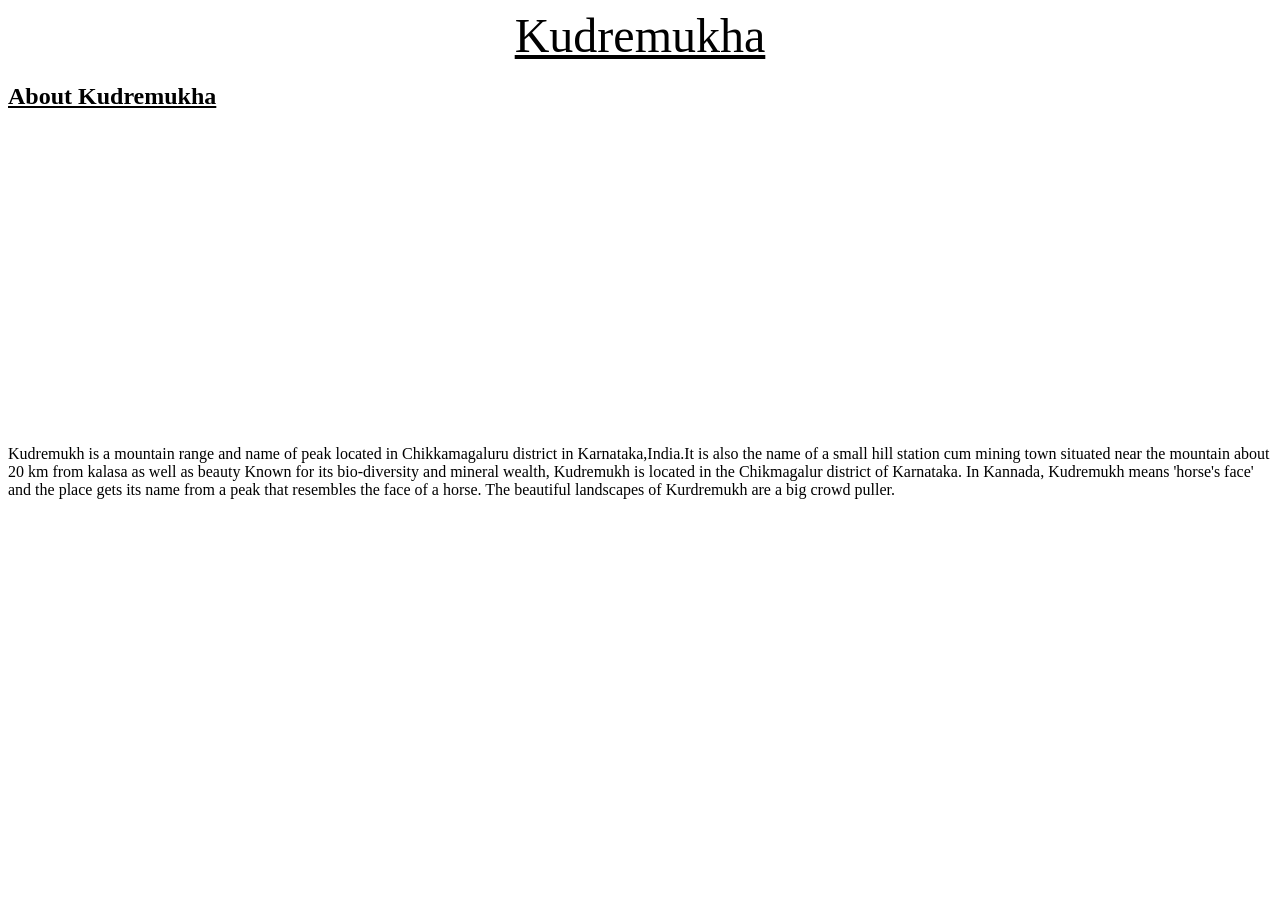
<file: chikka.html>
<html>
<head>
<title>KUDEREMUKHA</title>
</head>
<body>
<p align="center">
<font size="120"><u>Kudremukha</u></font></p>
<h2><u>About Kudremukha</h2></u>
<iframe width="560"height="315"src="https://www.youtube.com/embed/J_y8FTULhSc"frameborder="0"allow="accelerometer;autoplay;clip-board-write;encrypted-media;gyroscope;picture-in-picture"allowfullscreen></iframe><br>
Kudremukh is a mountain range and name of peak located in Chikkamagaluru district in Karnataka,India.It is also the name of a small hill station cum mining town situated near the mountain about 20 km from kalasa as well as beauty
  Known for its bio-diversity and mineral wealth, Kudremukh is located in the Chikmagalur district of Karnataka. In Kannada, Kudremukh means 'horse's face' and the place gets its name from a peak that resembles the face of a horse. The beautiful landscapes of Kurdremukh are a big crowd puller.</p>
</body>
</html>
</file>
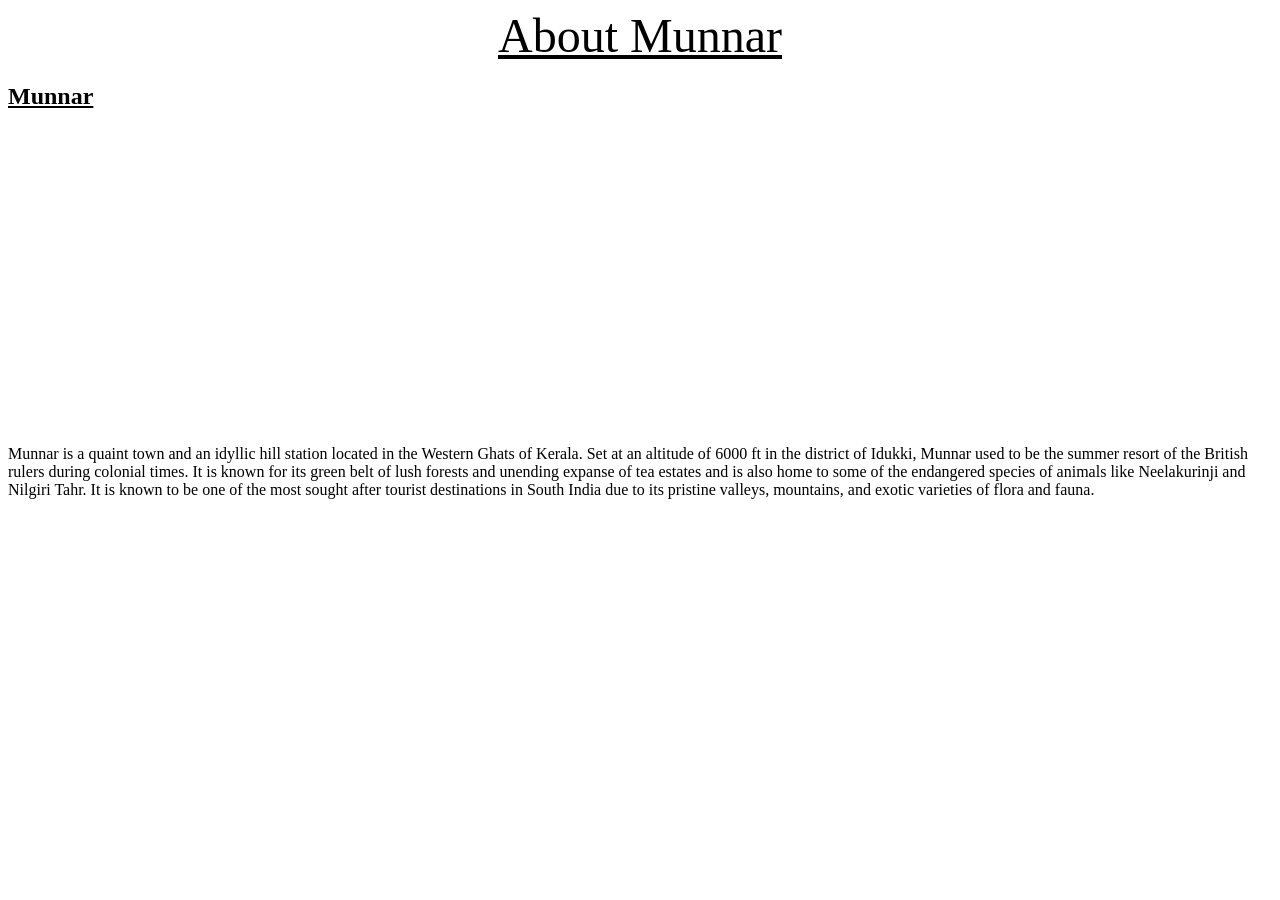
<file: description.html>
<html>
<head>
<title>Munnar</title>
</head>
<body>
<p align="center">
<font size="120"><u>About Munnar</u></font></p>
<h2><u>Munnar</h2></u>
<iframe width="560"height="315"src="https://www.youtube.com/embed/AJMoA22e3yw"frameborder="0"allow="accelerometer;autoplay;clip-board-write;encrypted-media;gyroscope;picture-in-picture"allowfullscreen></iframe><br>
Munnar is a quaint town and an idyllic hill station located in the Western Ghats of Kerala. Set at an altitude of 6000 ft in the district of Idukki, Munnar used to be the summer resort of the British rulers during colonial times. It is known for its green belt of lush forests and unending expanse of tea estates and is also home to some of the endangered species of animals like Neelakurinji and Nilgiri Tahr. It is known to be one of the most sought after tourist destinations in South India due to its pristine valleys, mountains, and exotic varieties of flora and fauna. </p>
</body>
</html>
</file>
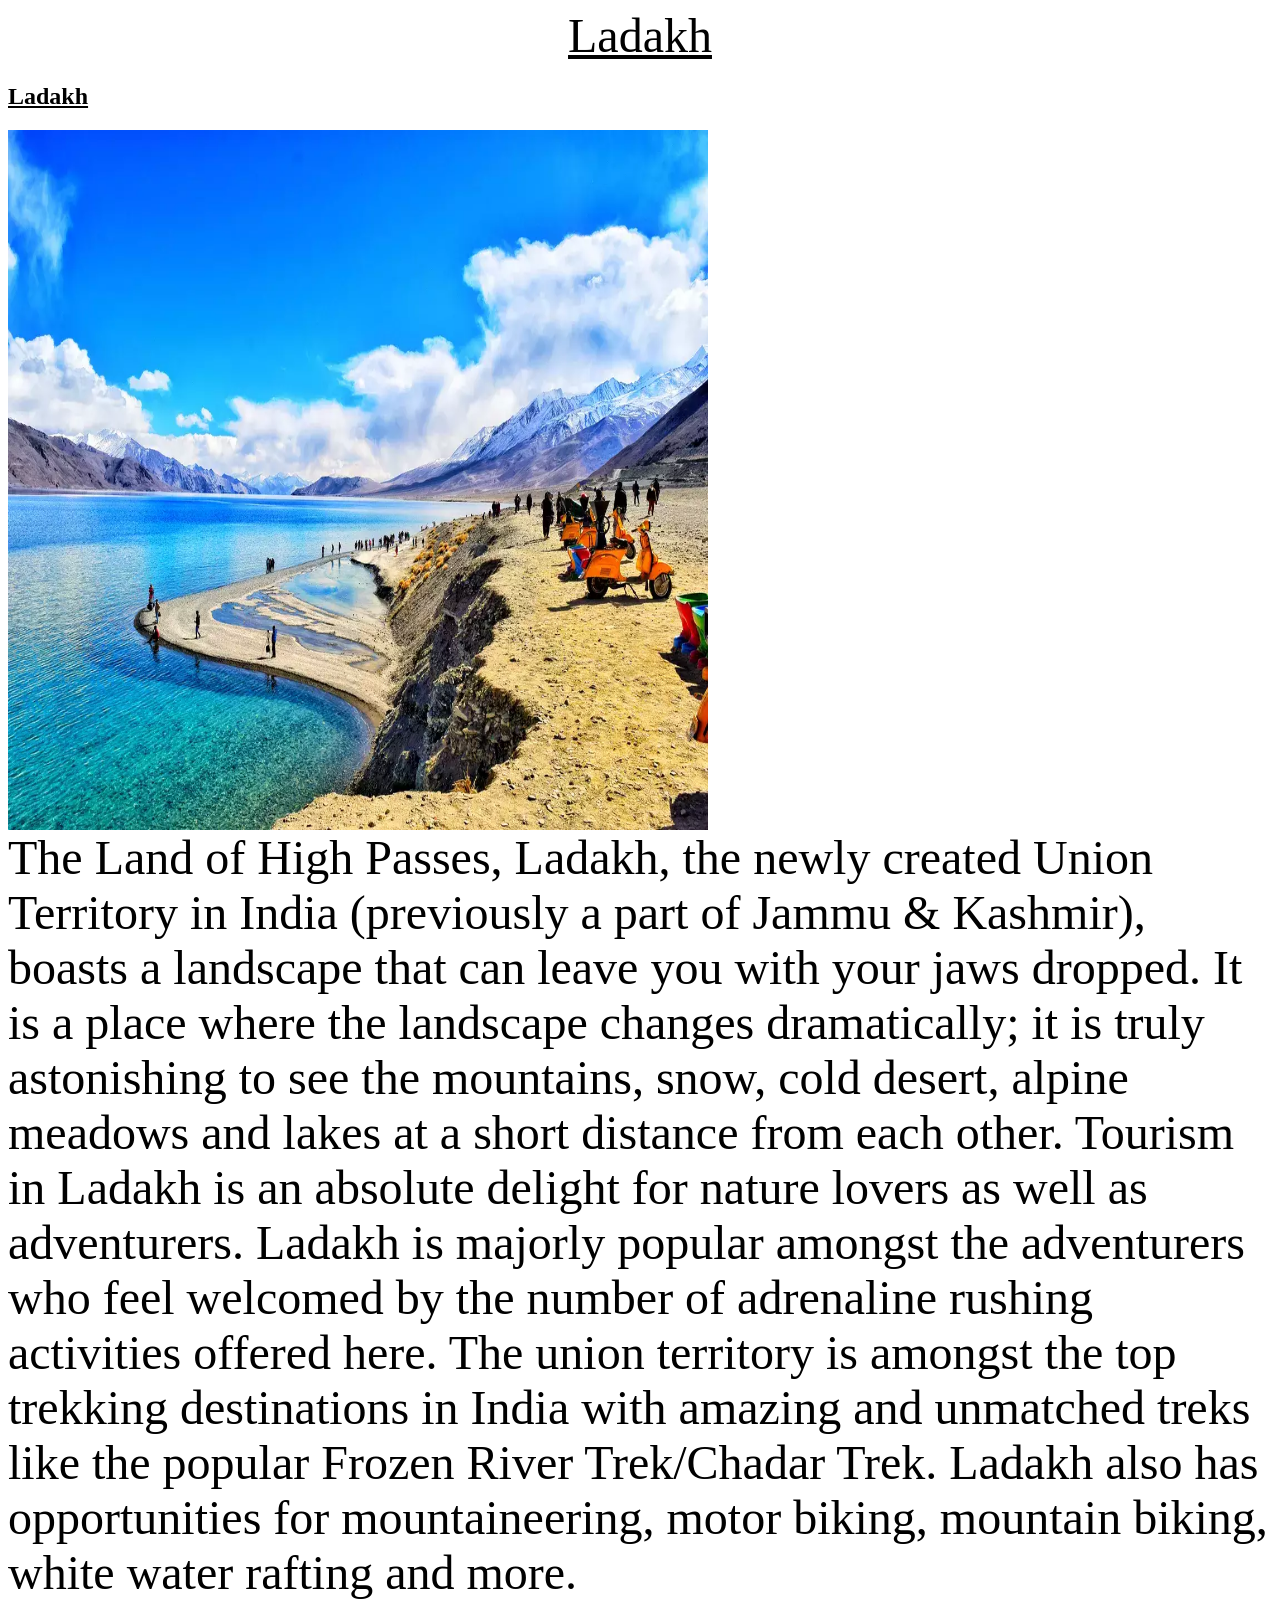
<file: ladakh.html>
<html>
<head>
<title>Ladakh</title>
</head>
<body>
<p align="center">
<font size="20"><u>Ladakh</u></font></p>
<h2><u>Ladakh</h2></u>
<img src="leh.png"height="700"width="700"><br>

<font size ="15">The Land of High Passes, Ladakh, the newly created Union Territory in India (previously a part of Jammu & Kashmir), boasts a landscape that can leave you with your jaws dropped. It is a place where the landscape changes dramatically; it is truly astonishing to see the mountains, snow, cold desert, alpine meadows and lakes at a short distance from each other. Tourism in Ladakh is an absolute delight for nature lovers as well as adventurers.
    Ladakh is majorly popular amongst the adventurers who feel welcomed by the number of adrenaline rushing activities offered here. The union territory is amongst the top trekking destinations in India with amazing and unmatched treks like the popular Frozen River Trek/Chadar Trek. Ladakh also has opportunities for mountaineering, motor biking, mountain biking, white water rafting and more.
</p>
</body>
</html>
</file>
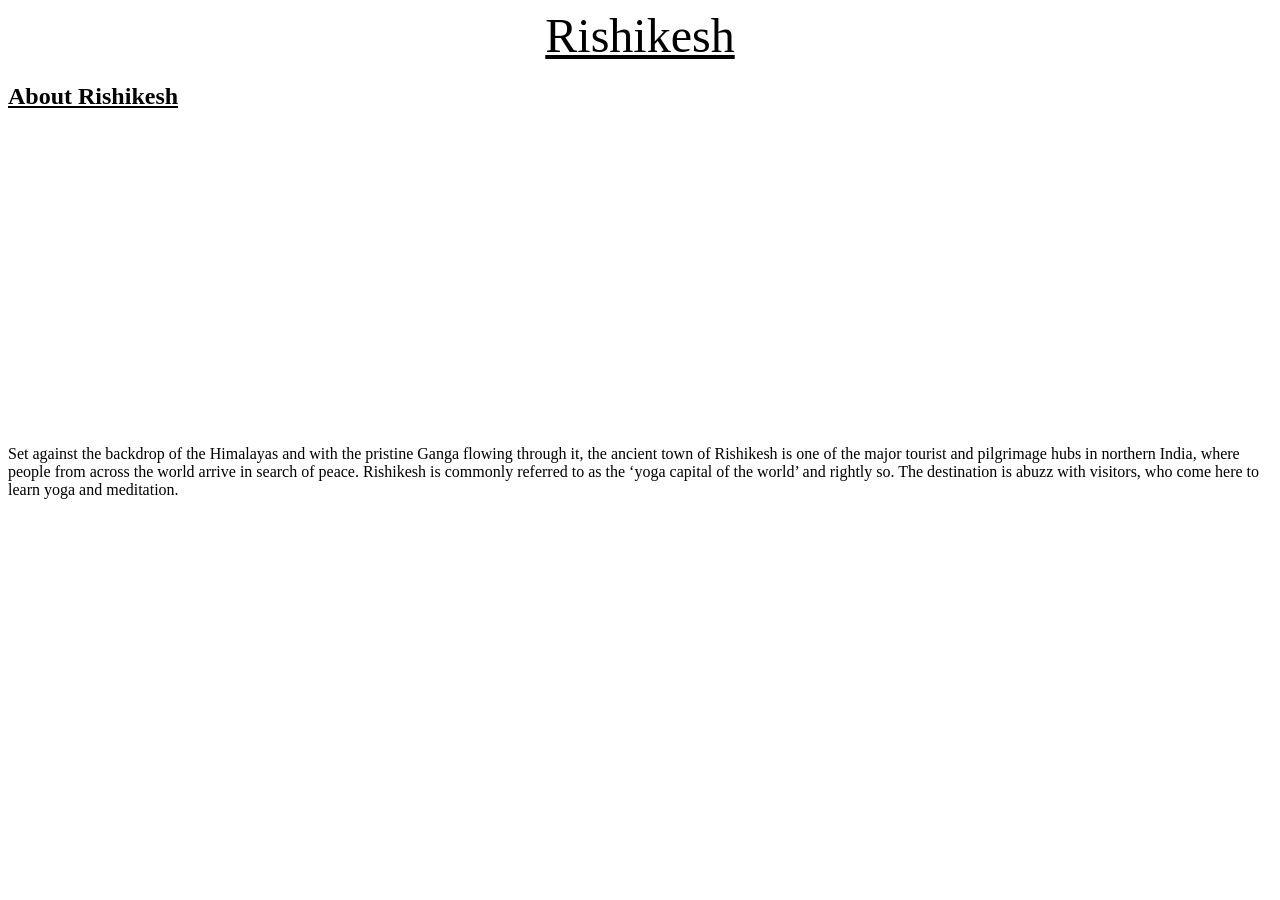
<file: rishikesh.html>
<html>
<head>
<title>Rishikesh</title>
</head>
<body>
<p align="center">
<font size="120"><u>Rishikesh</u></font></p>
<h2><u>About Rishikesh</h2></u>
<iframe width="560"height="315"src="https://www.youtube.com/embed/8K4b7rjYOn4"frameborder="0"allow="accelerometer;autoplay;clip-board-write;encrypted-media;gyroscope;picture-in-picture"allowfullscreen></iframe><br>
Set against the backdrop of the Himalayas and with the pristine Ganga flowing through it, the ancient town of Rishikesh is one of the major tourist and pilgrimage hubs in northern India, where people from across the world arrive in search of peace. Rishikesh is commonly referred to as the ‘yoga capital of the world’ and rightly so. The destination is abuzz with visitors, who come here to learn yoga and meditation.</p>
</body>
</html>
</file>
